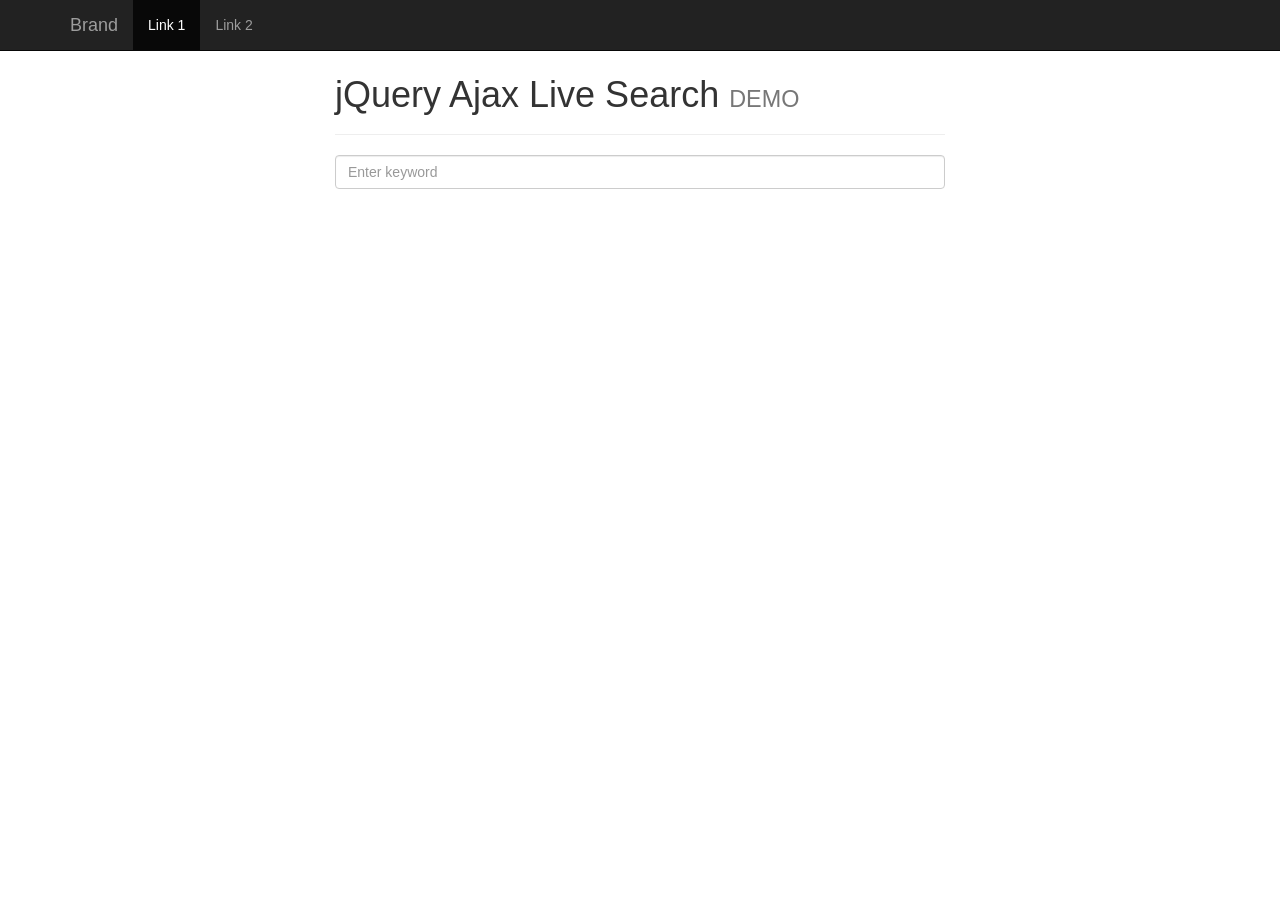
<file: index.html>
<!DOCTYPE html>
<html lang="en">
<head>
<meta http-equiv="content-type" content="text/html; charset=UTF-8">
<meta charset="utf-8">
<meta http-equiv="X-UA-Compatible" content="IE=edge">
<meta name="viewport" content="width=device-width, initial-scale=1">
<title>jQuery Ajax Live Search - DEMO</title>
<!-- Bootstrap core CSS -->
<link rel="stylesheet" href="//maxcdn.bootstrapcdn.com/bootstrap/3.2.0/css/bootstrap.min.css">
<!-- Custom styles for this template -->
<link href="starter-template.css" rel="stylesheet">
<!-- HTML5 shim and Respond.js IE8 support of HTML5 elements and media queries -->
<!--[if lt IE 9]>
  <script src="https://oss.maxcdn.com/html5shiv/3.7.2/html5shiv.min.js"></script>
  <script src="https://oss.maxcdn.com/respond/1.4.2/respond.min.js"></script>
<![endif]-->
</head>
  <body>
    <div class="navbar navbar-inverse navbar-fixed-top" role="navigation">
      <div class="container">
        <div class="navbar-header">
          <button type="button" class="navbar-toggle" data-toggle="collapse" data-target=".navbar-collapse">
            <span class="sr-only">Toggle navigation</span>
            <span class="icon-bar"></span>
            <span class="icon-bar"></span>
            <span class="icon-bar"></span>
          </button>
          <a class="navbar-brand" href="#">Brand</a>
        </div>
        <div class="collapse navbar-collapse">
          <ul class="nav navbar-nav">
            <li class="active"><a href="#">Link 1</a></li>
            <li><a href="#">Link 2</a></li>
          </ul>
        </div><!--/.nav-collapse -->
      </div>
    </div>
    <div class="container">
      <div class="starter-template">
		<div class="page-header">
			<h1>jQuery Ajax Live Search <small>DEMO</small></h1>
		</div>
        <form role="form" method="post">
		  <div class="form-group">
			<input type="text" class="form-control" id="keyword" placeholder="Enter keyword">
		  </div>
		</form>
		<ul id="content"></ul>
		
	  </div>
    </div><!-- /.container -->
    <!-- Bootstrap core JavaScript
    ================================================== -->
    <!-- Placed at the end of the document so the pages load faster -->
    
    <script src="https://ajax.googleapis.com/ajax/libs/jquery/1.11.1/jquery.min.js"></script>
    <script src="//maxcdn.bootstrapcdn.com/bootstrap/3.2.0/js/bootstrap.min.js"></script>
    <script type="text/javascript">
	$(document).ready(function() {
		$('#keyword').on('input', function() {
			var searchKeyword = $(this).val();
			if (searchKeyword.length >= 3) {
				$.post('search.php', { keywords: searchKeyword }, function(data) {
					$('ul#content').empty()
					$.each(data, function() {
						$('ul#content').append('<li><a href="example.php?id=' + this.id + '">' + this.fname + '</a></li>');
					});
				}, "json");
			}
		});
	});
	</script>
  </body>
</html>
</file>
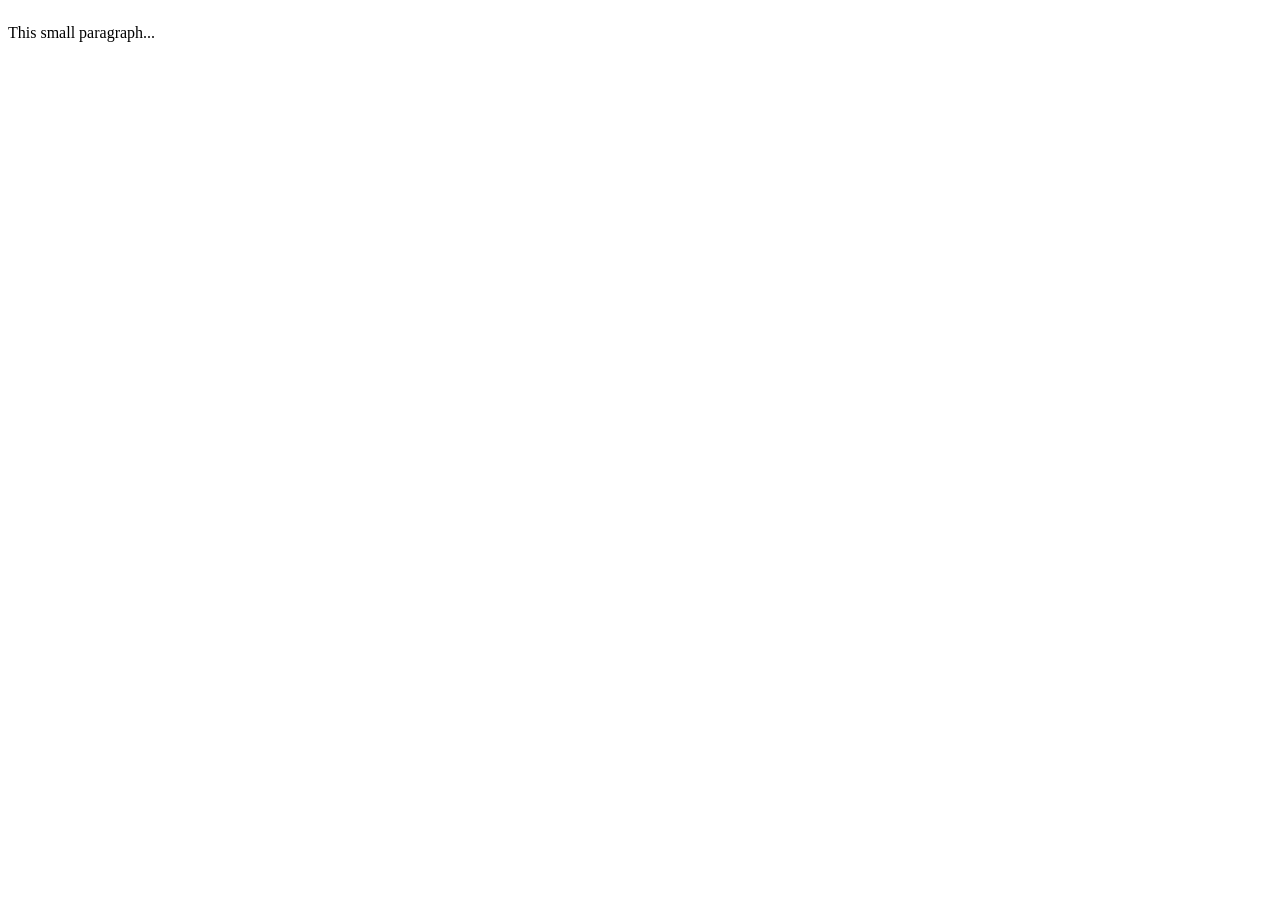
<file: test.html>
<!DOCTYPE html PUBLIC "-//W3C//DTD XHTML 1.0 Transitional//EN" "http://www.w3.org/TR/xhtml1/DTD/xhtml1-transitional.dtd">
<html xmlns="http://www.w3.org/1999/xhtml">
<head>
<meta http-equiv="Content-Type" content="text/html; charset=utf-8" />
<title>Untitled Document</title>
</head>

<body>
<style>

.container{
    min-height: 10em;
    display: table-cell;
    vertical-align: middle }
</style>

<DIV class="container">
  <P>This small paragraph...
</DIV>
</body>
</html>
</file>
<file: starter-template.css>
body { padding-top: 10px; }

.starter-template { max-width:640px;margin:0 auto;padding: 25px 15px; }
</file>
